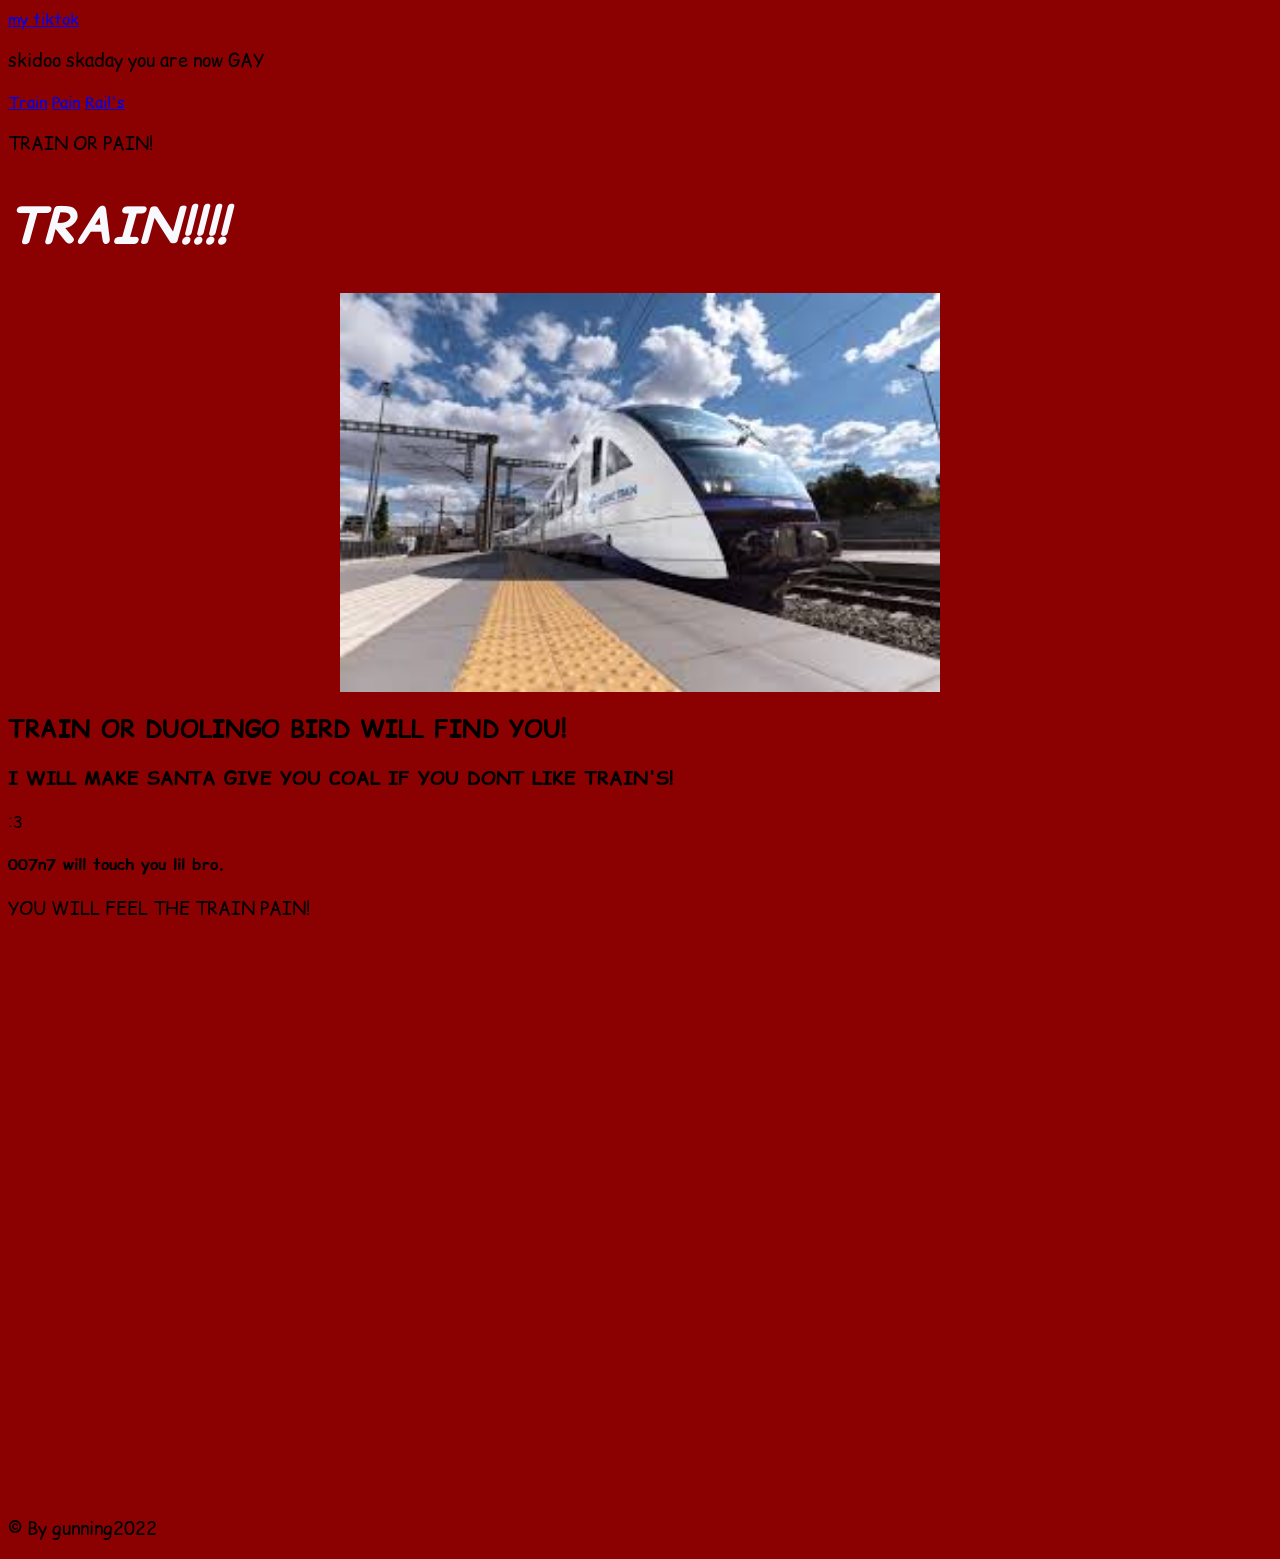
<file: index.html>
<html>
  <head>
  <title>TRAIN ELSE IM GONNA SEND 1X1X1X1 TO YOUR LOCATION!</title>
  <link rel="stylesheet" href="style.css">
  <link href="https://fonts.googleapis.com/css2?family=Comic+Relief:wght@400;700&display=swap" rel="stylesheet">
    <a href="https://www.tiktok.com/@flawcade.tiktok"> my tiktok </a>
  </head>


<p> skidoo skaday you are now GAY </p>
  
<body>
   
<body>
<main>

     <header>
       
  <nav>
    <a href="#">Train</a>
    <a href="#">Pain</a>
    <a href="#">Rail's</a>
  </nav>
        </header>
     <p> TRAIN OR PAIN! </p>
    
     <h1 style="background-color: DarkRed; text-align: left; color: #F8F8FF">TRAIN!!!!</h1>
     <img src="[data-uri]" width="600px" style="display:block; margin:auto;"
 />
    <h2> TRAIN OR DUOLINGO BIRD WILL FIND YOU! </h2>
    <h3> I WILL MAKE SANTA GIVE YOU COAL IF YOU DONT LIKE TRAIN'S! </h3>
  :3
    <h4> 007n7 will touch you lil bro. </h4>
     <footer>
       <p> YOU WILL FEEL THE TRAIN PAIN! </p>
       <iframe
    width="994"
    height="559"
    src="https://www.youtube.com/embed/dQw4w9WgXcQ"
    title="cool video"
    frameborder="0"
    allow="accelerometer; autoplay; clipboard-write; encrypted-media; gyroscope; picture-in-picture"
    allowfullscreen>
</iframe>
       <p>© By gunning2022</p>
     </footer>
</main>
 
</body>
</html>
</file>
<file: style.css>
body{
  background-color: 8B0000;
  font-family: Comic Relief;
}

h1{
background-color:#ef233c;
text-align:center;
color:#00008B;
font-size:50px;
font-style:italic;
}

h2{
font-weight:bold;
}

p{
font-size:18px;
}
</file>
